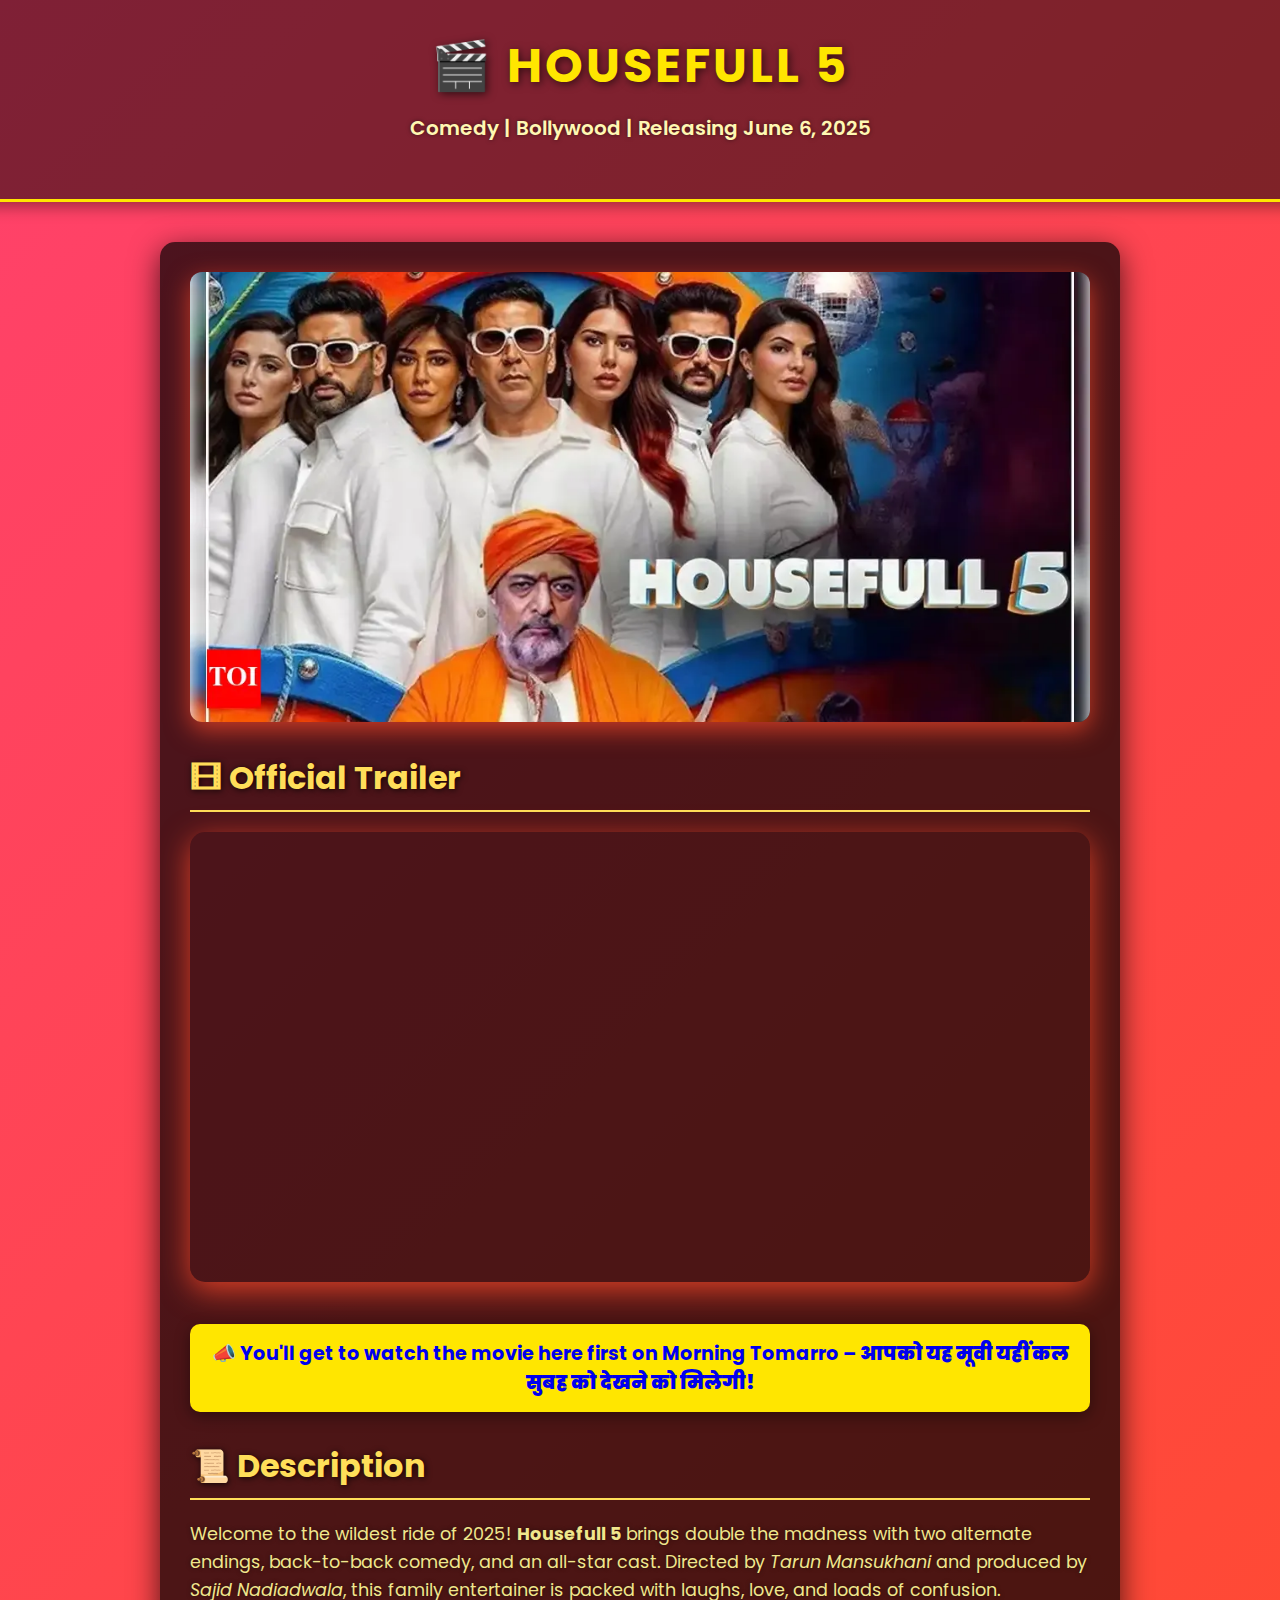
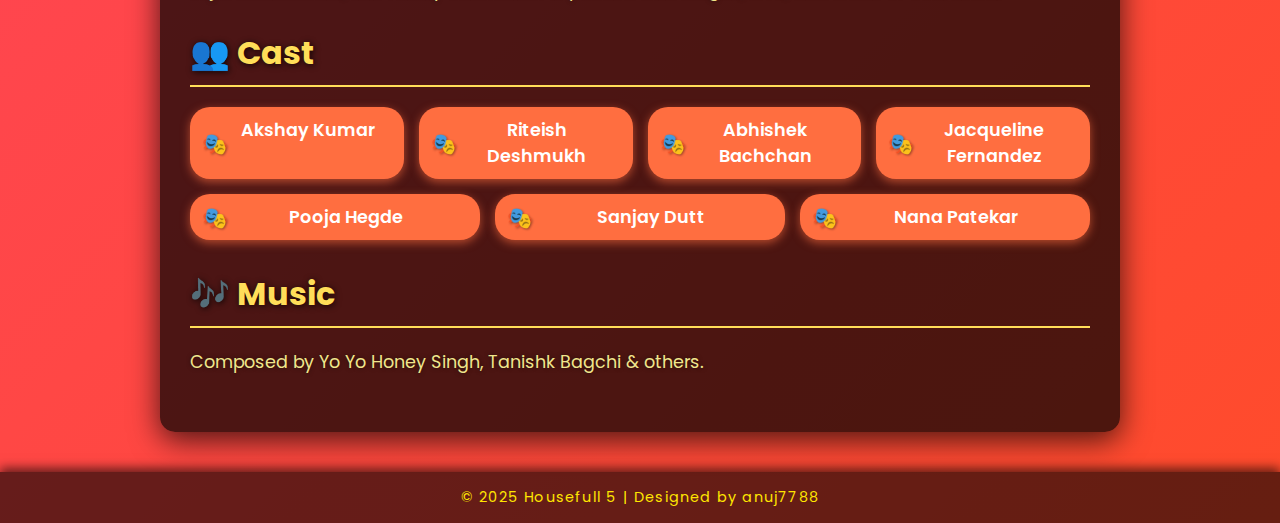
<file: index.html>
<!DOCTYPE html>
<html lang="en">

<head>
    <meta name="monetag" content="230e9144a6585bbf24b7d93f6e07b66c">
    <meta charset="UTF-8" />
    <meta name="viewport" content="width=device-width, initial-scale=1" />
    <title>Housefull 5 - Official Movie Page</title>
    <style>
        @import url('https://fonts.googleapis.com/css2?family=Poppins:wght@400;700&display=swap');

        body {
            font-family: 'Poppins', sans-serif;
            margin: 0;
            padding: 0;
            background: linear-gradient(135deg, #ff416c, #ff4b2b);
            color: #fff;
            min-height: 100vh;
            display: flex;
            flex-direction: column;
            align-items: center;
        }

        header {
            background: rgba(0, 0, 0, 0.5);
            width: 100%;
            padding: 30px 20px;
            text-align: center;
            box-shadow: 0 4px 15px rgba(0, 0, 0, 0.4);
            border-bottom: 3px solid #ffe600;
        }

        header h1 {
            margin: 0;
            font-size: 3rem;
            text-transform: uppercase;
            letter-spacing: 3px;
            color: #ffe600;
            text-shadow: 2px 2px 8px rgba(0, 0, 0, 0.6);
        }

        header p {
            margin-top: 10px;
            font-weight: 600;
            font-size: 1.25rem;
            color: #fff7b2;
        }

        .container {
            background: rgba(0, 0, 0, 0.7);
            max-width: 900px;
            margin: 40px 20px;
            padding: 30px;
            border-radius: 15px;
            box-shadow: 0 8px 30px rgba(0, 0, 0, 0.7);
            flex-grow: 1;
        }

        .poster {
            width: 100%;
            max-height: 450px;
            object-fit: cover;
            border-radius: 12px;
            margin-bottom: 25px;
            box-shadow: 0 8px 25px rgba(255, 75, 43, 0.7);
            transition: transform 0.3s ease;
            cursor: pointer;
        }

        .poster:hover {
            transform: scale(1.05);
        }

        h2 {
            color: #ffde59;
            margin-top: 0;
            text-shadow: 1px 1px 6px rgba(0, 0, 0, 0.8);
            font-size: 2rem;
            border-bottom: 2px solid #ffde59;
            padding-bottom: 8px;
            margin-bottom: 20px;
        }

        p {
            font-size: 1.1rem;
            line-height: 1.6;
            color: #f0e68c;
            margin-bottom: 25px;
            text-shadow: 0 0 4px rgba(0, 0, 0, 0.5);
        }

        ul.cast-list {
            list-style: none;
            padding-left: 0;
            display: flex;
            flex-wrap: wrap;
            gap: 15px;
            margin-bottom: 30px;
        }

        ul.cast-list li {
            background: #ff6e40;
            padding: 10px 18px;
            border-radius: 20px;
            box-shadow: 0 3px 10px rgba(255, 110, 64, 0.6);
            font-weight: 600;
            font-size: 1.1rem;
            flex: 1 1 130px;
            text-align: center;
            color: #fff;
            position: relative;
            padding-left: 40px;
        }

        ul.cast-list li::before {
            content: "🎭";
            position: absolute;
            left: 12px;
            top: 50%;
            transform: translateY(-50%);
            font-size: 1.3rem;
            filter: drop-shadow(1px 1px 1px rgba(0, 0, 0, 0.4));
        }

        iframe.trailer {
            width: 100%;
            height: 450px;
            border-radius: 15px;
            box-shadow: 0 8px 30px rgba(255, 75, 43, 0.8);
            margin-bottom: 35px;
            border: none;
        }

        .announcement {
            background: #ffe600;
            color: #000;
            font-size: 1.2rem;
            font-weight: bold;
            text-align: center;
            padding: 15px 20px;
            margin-bottom: 30px;
            border-radius: 10px;
            box-shadow: 0 4px 15px rgba(0, 0, 0, 0.4);
            text-shadow: none;
        }

        footer {
            width: 100%;
            background: rgba(0, 0, 0, 0.6);
            text-align: center;
            padding: 15px 0;
            font-size: 0.9rem;
            color: #ffe600;
            letter-spacing: 1.2px;
            box-shadow: 0 -4px 10px rgba(0, 0, 0, 0.6);
        }

        @media (max-width: 600px) {
            header h1 {
                font-size: 2rem;
            }

            h2 {
                font-size: 1.5rem;
            }

            ul.cast-list li {
                flex: 1 1 100%;
            }

            iframe.trailer {
                height: 260px;
            }

            .announcement {
                font-size: 1rem;
                padding: 10px;
            }
        }
        a{
            text-decoration: none;
        }
        a:hover{
            font-size:x-large;
            color: rgb(233, 47, 44);
            text-decoration: underline;
        }
    </style>
    <meta name="monetag" content="230e9144a6585bbf24b7d93f6e07b66c">
</head>

<body>
    <header>
        <h1>🎬 Housefull 5</h1>
        <p>Comedy | Bollywood | Releasing June 6, 2025</p>
    </header>

    <div class="container">
        <img src="photo.jpg" alt="Housefull 5 Poster"
            class="poster" />

        <h2>🎞 Official Trailer</h2>
        <iframe class="trailer" src="https://www.youtube.com/embed/niAGgwJ91Ac?si=H6gCDBnqhcsRCkxi&autoplay=1&mute=1"
            title="YouTube video player" allow="autoplay; encrypted-media" allowfullscreen></iframe>

        <!-- Bilingual Announcement -->
        <div class="announcement">
            <a href="#">📣 You'll get to watch the movie here first on Morning Tomarro – <strong>आपको यह मूवी यहीं कल सुबह को देखने को मिलेगी!</strong></a>
        </div>

        <h2>📜 Description</h2>
        <p>
            Welcome to the wildest ride of 2025! <strong>Housefull 5</strong> brings
            double the madness with two alternate endings, back-to-back comedy, and
            an all-star cast. Directed by <em>Tarun Mansukhani</em> and produced by
            <em>Sajid Nadiadwala</em>, this family entertainer is packed with laughs,
            love, and loads of confusion.
        </p>

        <h2>👥 Cast</h2>
        <ul class="cast-list">
            <li>Akshay Kumar</li>
            <li>Riteish Deshmukh</li>
            <li>Abhishek Bachchan</li>
            <li>Jacqueline Fernandez</li>
            <li>Pooja Hegde</li>
            <li>Sanjay Dutt</li>
            <li>Nana Patekar</li>
        </ul>

        <h2>🎶 Music</h2>
        <p>Composed by Yo Yo Honey Singh, Tanishk Bagchi & others.</p>
    </div>

    <footer>
        &copy; 2025 Housefull 5 | Designed by anuj7788
    </footer>
</body>

</html>
</file>
